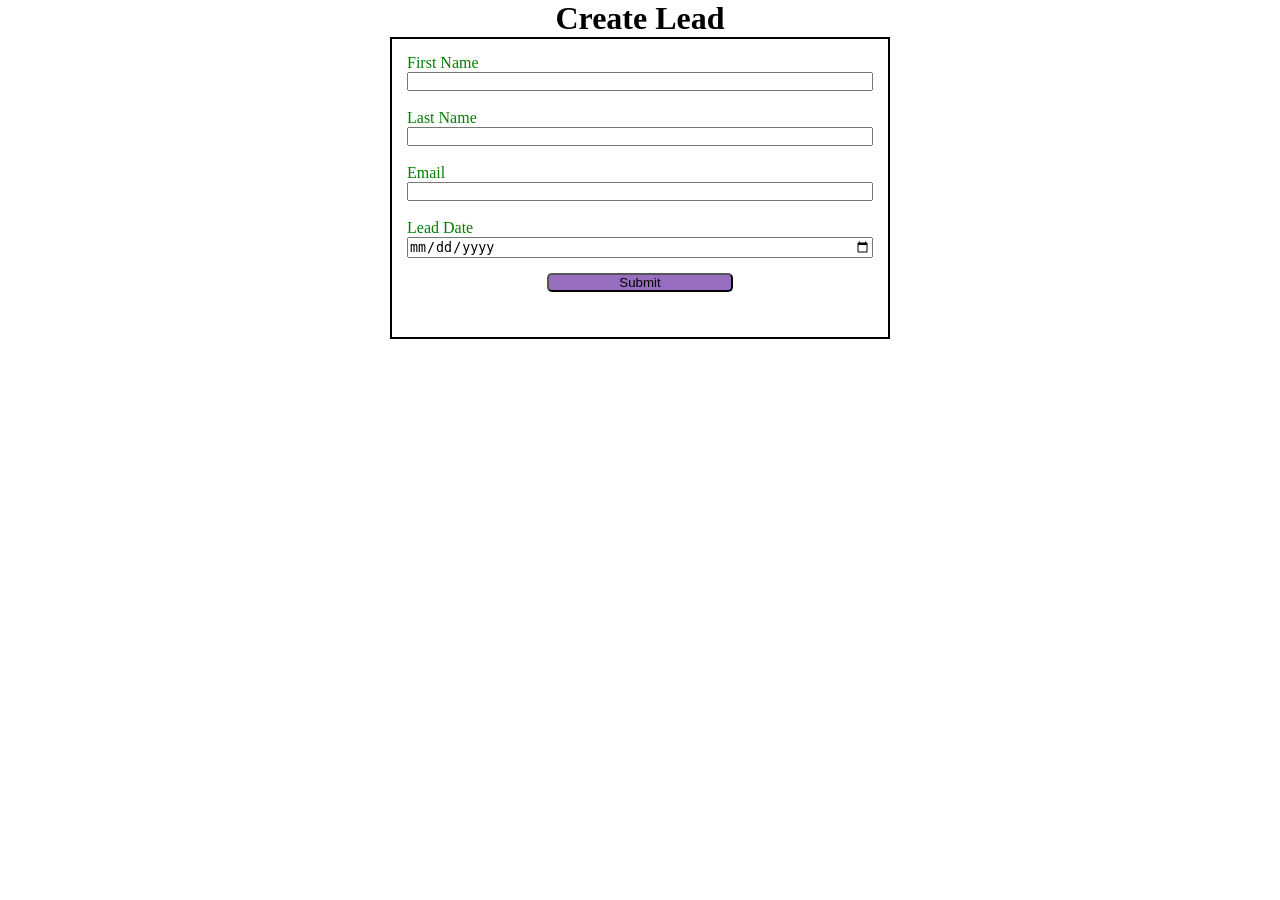
<file: index.html>
<!DOCTYPE html>
<html lang="en">
<head>
     <meta charset="UTF-8">
     <meta name="viewport" content="width=device-width, initial-scale=1.0">
     <title>Web to Lead Form </title>
     <link rel="StyleSheet" href="index.css">
     <script src="script.js"></script>
     <script src="https://www.google.com/recaptcha/api.js"></script>
</head>
<body>
<h1>Create Lead</h1>
<form action="https://webto.salesforce.com/servlet/servlet.WebToLead?encoding=UTF-8&orgId=00DdN00000lePmP" method="POST" onsubmit="beforesubmit(event)">

<input type=hidden name="oid" value="00DdN00000lePmP">

<input type=hidden name='captcha_settings' value='{"keyname":"webToLead","fallback":"true","orgId":"00DdN00000lePmP","ts":""}'>

<input type=hidden name="retURL" value="https://aniketraj10.github.io/Web-to-lead-/thanks.html">

<input type=hidden name="Lead_Date__c" class = "outputdata" >

<label for="first_name">First Name</label><input  id="first_name" maxlength="40" name="first_name" size="20" type="text" required="true"/><br>

<label for="last_name">Last Name</label><input  id="last_name" maxlength="80" name="last_name" size="20" type="text" required="true" /><br>

<label for="email">Email</label><input  id="email" maxlength="80" name="email" size="20" type="text" required="true" /><br>

<label for="LeadDate">Lead Date</label>
<input type="date" required="true" class="inputdate">

<!-- Lead Date:<span class="dateInput dateOnlyInput"><input  id="00NdN00000PA2Bp" name="00NdN00000PA2Bp" size="12" type="text" /></span><br> -->

<input type="submit" name="submit" class="submit">

<div class="g-recaptcha" 
data-callback="capthchasuccess"
data-sitekey="6LeW0r0sAAAAANrCjn4CYIRaekSSN9dpmUlI6WOU"></div



</form>
</body>
</html>
</file>
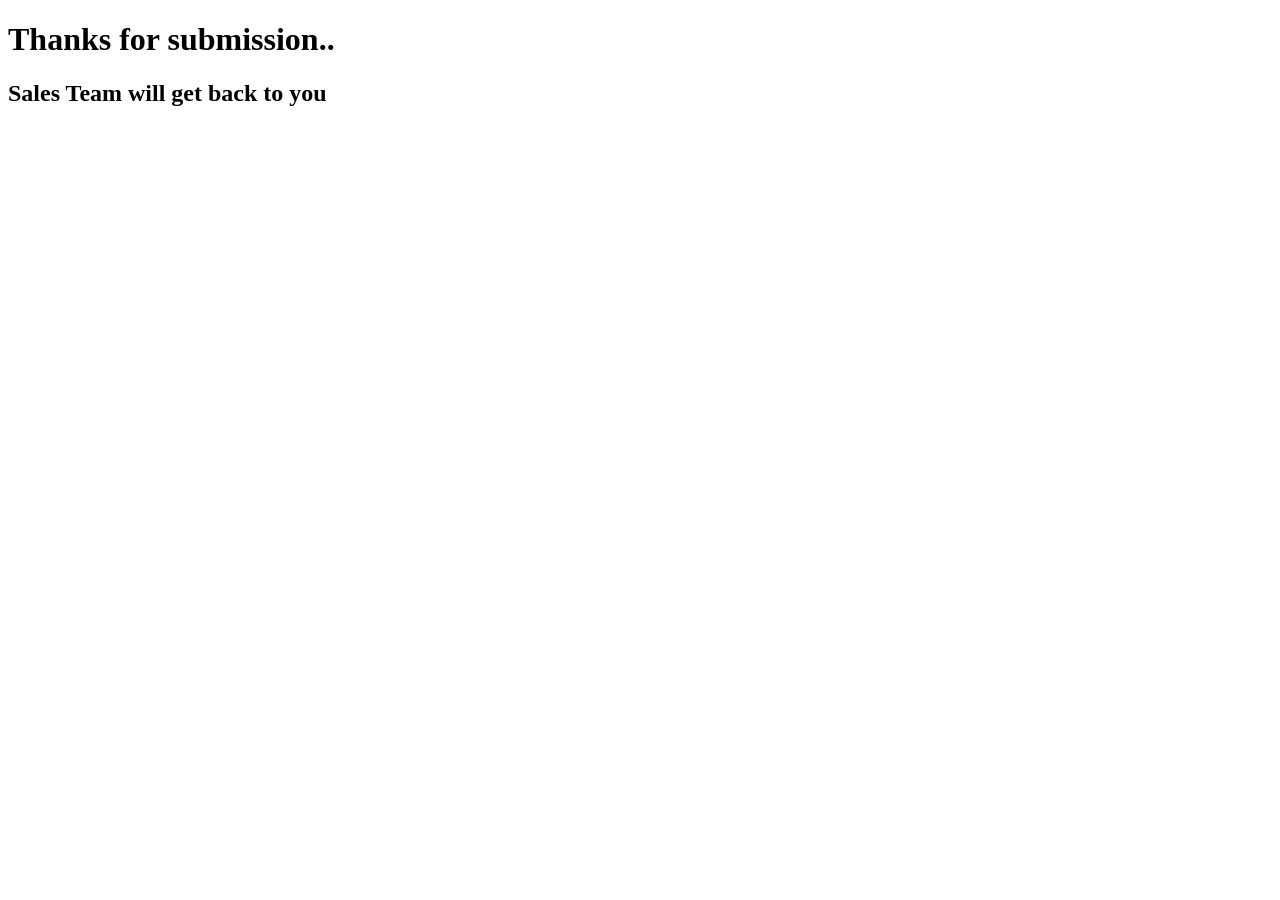
<file: thanks.html>
<!DOCTYPE html>
<html lang="en">
<head>
     <meta charset="UTF-8">
     <meta name="viewport" content="width=device-width, initial-scale=1.0">
     <title>Thank You</title>
</head>
<body>
     <h1>Thanks for submission..</h1>
     <h2>Sales Team will get back to you </h2>
</body>
</html>
</file>
<file: index.css>
*{
     margin: 0;
     padding: 0;
     box-sizing: border-box;
}

h1{
     text-align: center;
}

input,label{
     display: block;
}

label{
     color: green;
}
input{
     width: 100%;
}

.submit{
     margin: 15px auto 0 auto;
     width: 40%;
     background-color: rgb(151, 109, 191);
     border-radius: 5px;
}

form{
     min-width: 300px;
     max-width: 500px;
     margin: auto;
     border: 2px solid black;
     padding: 15px;
}
.g-recaptcha{
     margin: 15px;
     display: flex;
     justify-content: center;
}
</file>
